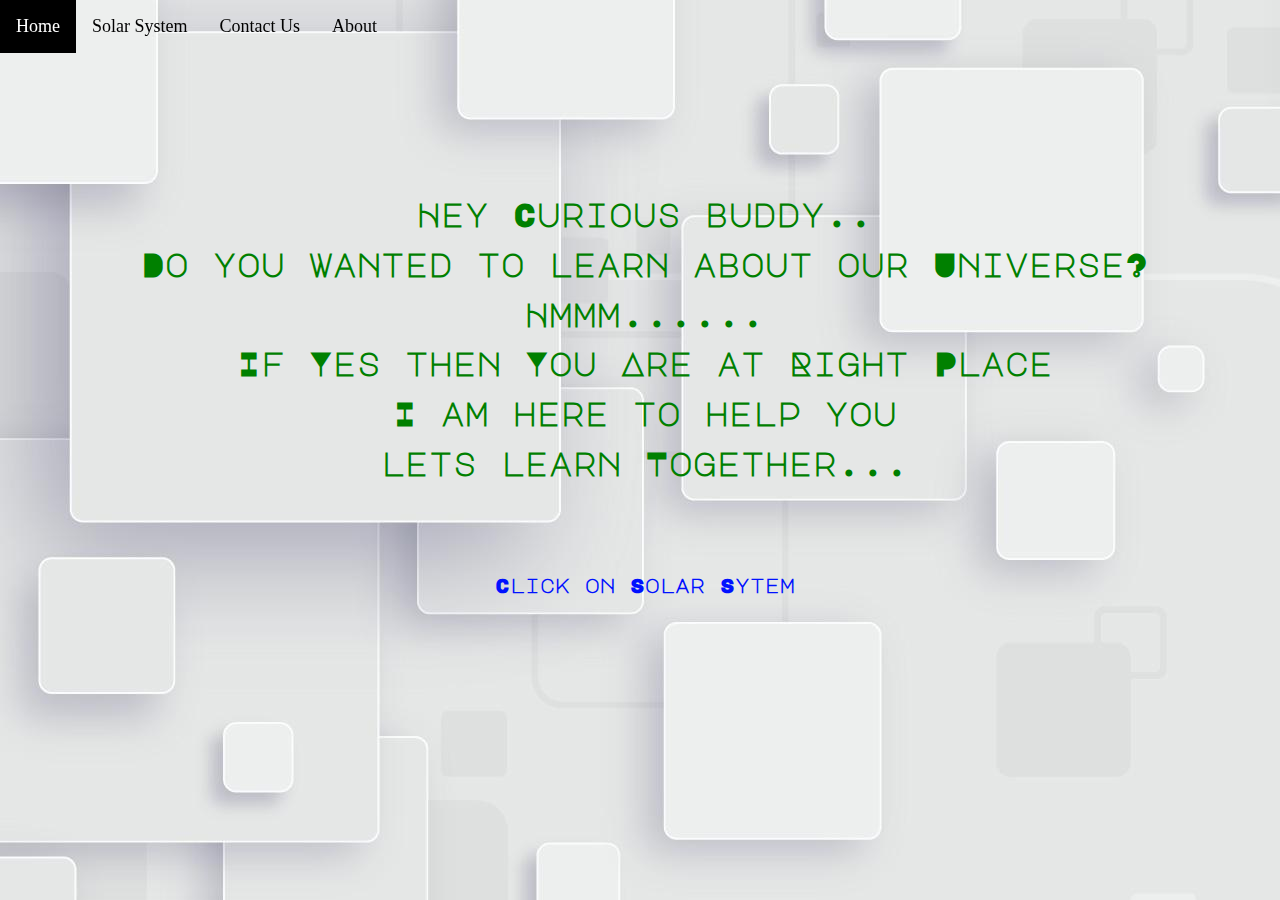
<file: index.html>
<!DOCTYPE html>
<html lang="en">

<head>
    <title>Deen's home</title>
  <meta charset="UTF-8">
  <link rel="stylesheet" href="Resources/nav.css">
  <link rel="stylesheet" href="Resources/Style.css">
  <link rel="stylesheet" href="Resources/type.css">
</head>
<body class="home1" background="Resources/home.jpg">
  <header >
        <ul class="head">
            <li class="fl"><a href="index.html">Home</a></li>
            <li class="fl"><a href="System.html">Solar System</a></li>
            <li class="fl"><a href="contact.html">Contact Us</a></li>
            <li class="fl"><a href="about.html">About</a></li>
          </ul>
  </header>

  <div class="wrapper">
      <p class="line__1 " >Hey Curious buddy..</p>
      <p class="line__2 " >Do you wanted to learn about our Universe?</p><p class="line__3 " >Hmmm...... </p>
        <p class="line__4 " >If Yes then You Are at Right Place </p>
          <p class="line__5 " >I am here to help you </p>
            <p class="line__6 " > lets learn Together... </p>
      <br>
      <br>
      <br>
      <p class="line__7 " ><a style="color: rgb(0, 17, 255);" href="System.html" > Click on Solar Sytem</a><br>
      </p>
  </div>
 

  
</body>

</html>
</file>
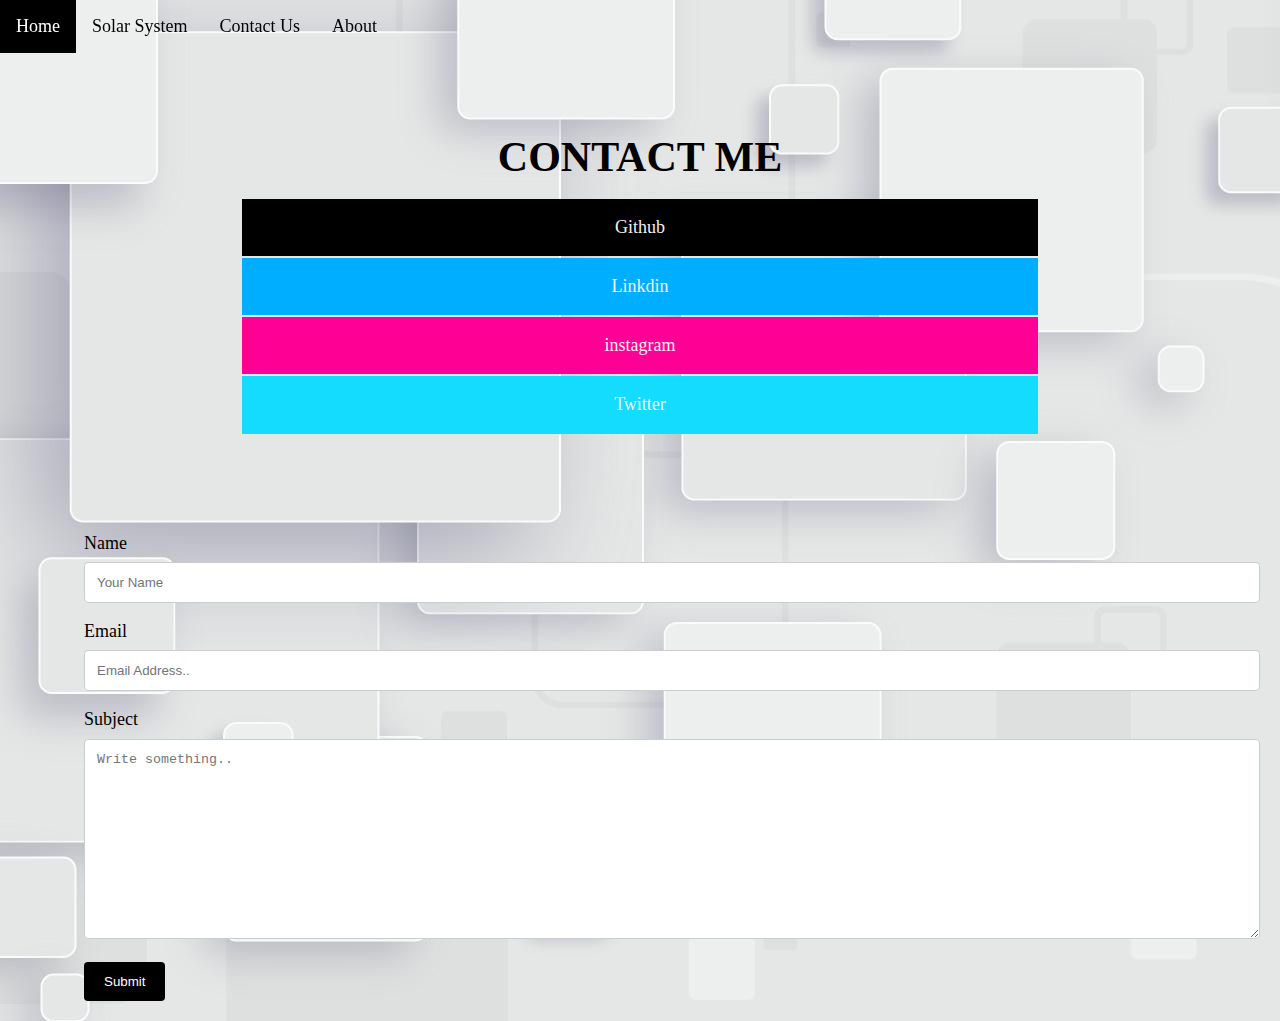
<file: contact.html>
<!DOCTYPE html>
<html lang="en">

<head>
  <title>Contact</title>
  <meta charset="UTF-8">
  <link rel="stylesheet" href="Resources/nav.css">
  <link rel="stylesheet" href="Resources/Style.css">
</head>
<body background="Resources/home.jpg" background-size: cover; background-position: center center;background-repeat: no-repeat; background-color: #464646;>
  <header >
        <ul class="head">
            <li class="fl"><a href="index.html">Home</a></li>
            <li class="fl"><a href="System.html">Solar System</a></li>
            <li class="fl"><a href="contact.html">Contact Us</a></li>
            <li class="fl"><a href="about.html">About</a></li>
          </ul>
  </header>

<!-- START CONTACT SECTION -->
<section style="margin-top:10%">
    <h2 style="color: black; margin-bottom: 1rem;">CONTACT ME</h2>
    <div class="skills" style="overflow-x:auto;">
      <table>
          <tbody>
              <tr style=" background-color:#000000">
                  <td><a href="https://github.com/deen-0">Github</a></td>
              </tr>
              <tr style=" background-color:#00aeff">
                  <td><a href="https://www.linkedin.com/in/deen0/">Linkdin</a></td>
              </tr>
              <tr  style=" background-color:#ff0095">
                  <td><a href="https://www.instagram.com/_deen_0/">instagram</a></td>
              </tr>
              <tr  style=" background-color:#14dcff">
                <td><a href="https://twitter.com/_Deen_0">Twitter</a></td>
            </tr>
              
          </tbody>
      </table>
  </div>
</br>
</br>
</br>
    <div class="container">
        <form action="">

            <label for="name">Name</label>
            <input type="text" id="name" name="name" placeholder="Your Name">

            <label for="email">Email</label>
            <input type="text" id="email" name="email" placeholder="Email Address..">

            <label for="subject">Subject</label>
            <textarea id="subject" name="subject" placeholder="Write something.." style="height:200px"></textarea>

            <input type="submit" value="Submit">

        </form>
    </div>
    </section>
</body>

</html>
</file>
<file: Resources/nav.css>
.head {
    list-style-type: none;
    margin: 0;
    padding: 0;
    overflow: hidden;
    background-color: transparent;
    position: fixed;
    top: 0;
    width: 100%;
}

.fl {
    float: left;
}

.fl a {
    display: block;
    color: rgb(0, 0, 0);
    text-align: center;
    padding: 14px 16px;
    text-decoration: none;
}

.fl a:hover:not(.active) {
    background-color: rgb(0, 0, 0);
    color: white;
}
</file>
<file: Resources/Style.css>
.homeh1 { 
    text-align: center;
    color: white;
    position: fixed;
    bottom: 50%;
    left: 50%;
    right: 50%;

}

/* Custom properties/variables  */
:root {
    --main-white: #f0f0f0;
    --main-blue: #45567d;
    --main-gray: #303841;
  }
  
  /* Base reset */
  * {
    margin: 0;
    padding: 0;
  }
  
  
  html {
    box-sizing: border-box;
  
    /* Set font size for easy rem calculations
     * default document font size = 16px, 1rem = 16px, 100% = 16px
     * (100% / 16px) * 10 = 62.5%, 1rem = 10px, 62.5% = 10px
    */
    font-size: 62.5%;
    scroll-behavior: smooth;
  }
  
  /* A few media query to set some font sizes at different screen sizes.
   * This helps automate a bit of responsiveness.
   * The trick is to use the rem unit for size values, margin and padding.
   * Because rem is relative to the document font size
   * when we scale up or down the font size on the document
   * it will affect all properties using rem units for the values.
  */
  
  /* I am using the em unit for breakpoints
   * The calculation is the following
   * screen size divided by browser base font size
   * As an example: a breakpoint at 980px
   * 980px / 16px = 61.25em
  */
  
  /* 980px / 16px = 61.25em */
  @media (max-width: 61.25em) {
    html {
      font-size: 58%;
    }
  }
  
  /* 460px / 16px = 28.75em */
  @media (max-width: 28.75em) {
    html {
      font-size: 55%;
    }
  }
  
  /* Base styles */
  
  body {
    font-size: 1.8rem; /* 18px */
    font-weight: 400;
    line-height: 1.4;
  }
  
  h1,
  h2 {
    font-weight: 700;
    text-align: center;
  }
  
  h1 {
    font-size: 6rem;
  }
  
  h2 {
    font-size: 4.2rem;
  }
  
  ul {
    list-style: none;
  }
  
  a {
    text-decoration: none;
    color: var(--main-white);
  }
  
  img {
    display: block;
    width: 100%;
  }
  
  
  /* Welcome section */

  .welcome-section {
    display: flex;
    flex-direction: column;
    justify-content: center;
    align-items: center;
    width: 100%;
    height: 100vh;
    background-image: url(Resources/contactus.jpg);
  }
  
  .welcome-section > p {
    font-size: 3rem;
    font-weight: 200;
    color: var(--main-red);
  }
  
  /* Contact section */
    
  input[type=text], select, textarea {
    width: 100%; /* Full width */
    padding: 12px; /* Some padding */ 
    border: 1px solid #ccc; /* Gray border */
    border-radius: 4px; /* Rounded borders */
    box-sizing: border-box; /* Make sure that padding and width stays in place */
    margin-top: 6px; /* Add a top margin */
    margin-bottom: 16px; /* Bottom margin */
    resize: vertical /* Allow the user to vertically resize the textarea (not horizontally) */
  }
  
  /* Style the submit button with a specific background color etc */
  input[type=submit] {
    background-color: #000000;
    color: white;
    padding: 12px 20px;
    border: none;
    border-radius: 4px;
    cursor: pointer;
  }
  
  /* When moving the mouse over the submit button, add a darker green color */
  input[type=submit]:hover {
    background-color: #3a3a3a;
  }
  
  /* Add a background color and some padding around the form */
  .container {
    border-radius: 5px;
    padding: 20px;
    margin-left: 5%;
  }
  

  .skills {
      align-items: center;
      display: flex;
      justify-content: center;

  }
  table {
    width: 800px;
    font-size: 18px;
    border: rgb(5, 1, 1)
    /* /* border: 1px solid #343a40; */
  }
  
  th, td {
    /* border: 1px solid #343a40; */
    padding: 16px 24px;
    text-align: center;
  }
</file>
<file: Resources/type.css>
@import url("https://fonts.googleapis.com/css2?family=Major+Mono+Display&display=swap");

html {
  height: 100%;
  width: 100%;
  color: #ffffff;
 
}

.wrapper {
  margin-top: 15%;
  width: 100%;
  height: 100%;
  margin-left: 5px;
  margin-right: 5px;
}

.line__1,
.line__2,.line__3,.line__4,.line__5,.line__6 {
  white-space: nowrap; /* keep text in one line */
  overflow: hidden; /* hide text behind the cursor */
  margin: 0.5rem auto;
  font-family: "Major Mono Display", monospace;
  font-size: xx-large;
  font-weight: bold;
  font-family : "Major Mono Display", monospace;
  color: green;
  text-align: center;
}

.line__7 {
  white-space: nowrap; /* keep text in one line */
  overflow: hidden; /* hide text behind the cursor */
  margin: 0.5rem auto;
  font-family: "Major Mono Display", monospace;
  font-size :2rem;
  font-weight: bold;
  font-family : "Major Mono Display", monospace;
  text-align: center;
}

.line__1 {
    /*hey curios guy*\
  /* define animation types for text + cursor */
  animation: animated-text__2 3s steps(30, end) 1s 1 normal both,
    animated-cursor__1 900ms steps(30, end) 8;

}

.line__2 {

  /* define animation types for text + cursor */
  animation: animated-text__2 4s steps(30, end) 1s 1 normal both,
    animated-cursor__2 900ms steps(30, end) 8;
  -webkit-animation-delay: 2s;  
  animation-delay: 2s;
}


.line__3 {
/*hmm...*\
  /* define animation types for text + cursor */
  animation: animated-text__2 2s steps(30, end) 1s 1 normal both,
    animated-cursor__2 900ms steps(30, end) 8 ;
  -webkit-animation-delay: 5s;
  animation-delay: 5s;
}

.line__4 {

  /* define animation types for text + cursor */
  animation: animated-text__2 3s steps(30, end) 1s 1 normal both,
    animated-cursor__2 900ms steps(30, end) 8;
  -webkit-animation-delay: 6s;
  animation-delay: 6s;
}
.line__5 {

  /* define animation types for text + cursor */
  animation: animated-text__2 3s steps(30, end) 1s 1 normal both,
    animated-cursor__2 900ms steps(30, end) 8;
  -webkit-animation-delay: 8s;
  animation-delay: 8s;
}


.line__6 {


  /* define animation types for text + cursor */
  animation: animated-text__2 3s steps(30, end) 1s 1 normal both,
    animated-cursor__2 900ms steps(30, end) 8;
  -webkit-animation-delay: 10s;
  animation-delay: 10s;
}

.line__7 {
  /* define animation types for text + cursor */
  animation: animated-text__2 3s steps(30, end) 1s 1 normal both,
    animated-cursor__2 900ms steps(30, end) infinite;
  -webkit-animation-delay: 12s;
  animation-delay: 12s;
}


@keyframes animated-cursor__1 {
  from {
    border-right-color: rgba(0, 0, 0, 0.9);
  }
  to {
    border-right-color: rgba(0, 0, 0, 0.8);
  }
}

@keyframes animated-cursor__2 {
  from {
    border-right-color: rgba(0, 0, 0, 0.9);
  }
  to {
    border-right-color: rgba(0, 0, 0, 0.8);
  }
}


@keyframes animated-text__2 {
  from {
    width: 0%;
  }
  to {
    width: 100%;
  }
}
</file>
